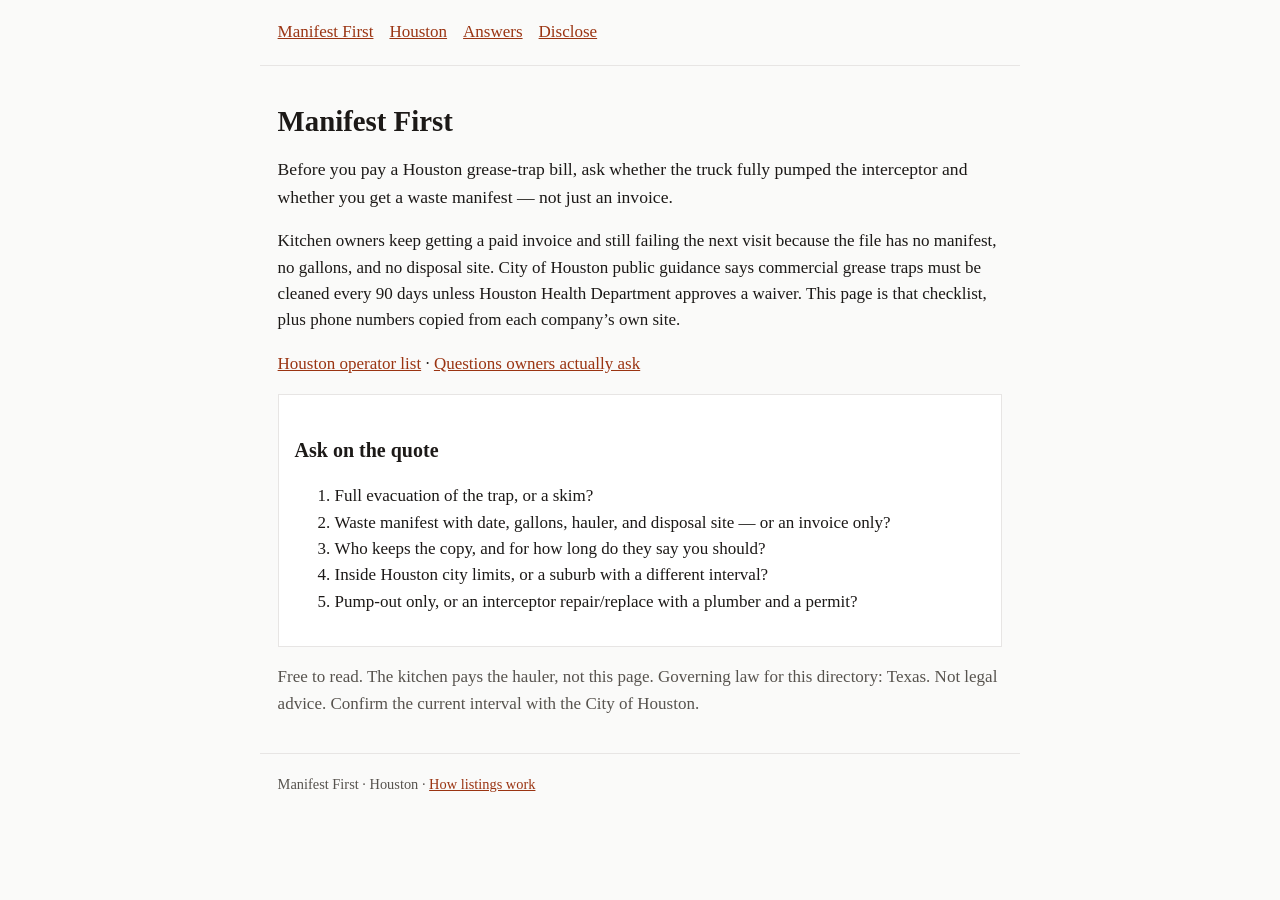
<file: index.html>
<!DOCTYPE html>
<html lang="en">
<head>
<meta charset="utf-8">
<meta name="viewport" content="width=device-width, initial-scale=1">
<title>Manifest First — Houston grease trap: invoice, or a waste manifest?</title>
<meta name="description" content="Houston kitchen checklist: an invoice is not a waste manifest. Ask for a full pump and the disposal paperwork. Phones copied from each company’s own site. Free to read.">
<link rel="stylesheet" href="styles.css">
<script type="application/ld+json">
{"@context":"https://schema.org","@type":"FAQPage","mainEntity":[{"@type":"Question","name":"Is a Houston grease-trap invoice the same as a waste manifest?","acceptedAnswer":{"@type":"Answer","text":"No. An invoice shows you paid. A waste manifest is the hauler’s record of what left the trap, who hauled it, and where it was taken. City of Houston public guidance says commercial grease traps must be cleaned every 90 days unless Houston Health Department approves a waiver. Keep the paperwork the inspector can actually read."}},{"@type":"Question","name":"How often does Houston say to clean a commercial grease trap?","acceptedAnswer":{"@type":"Answer","text":"City of Houston Solid Waste says commercial kitchens must install grease traps that must be cleaned every 90 days unless a waiver is submitted and approved by the Houston Health Department. Confirm the current rule and any 25-percent fill trigger with Houston Health or Houston Public Works before you rely on a vendor’s interval."}}]}
</script>
<script type="application/ld+json">
{"@context":"https://schema.org","@type":"HowTo","name":"Ask for a Houston grease-trap manifest before you pay","step":[{"@type":"HowToStep","name":"Ask full pump or skim","text":"Ask whether the truck fully evacuates the trap or only skims the top."},{"@type":"HowToStep","name":"Ask for the manifest","text":"Ask for a completed waste manifest with gallons, date, hauler, and disposal site — not only an invoice."},{"@type":"HowToStep","name":"Ask pump versus replace","text":"Ask whether a failing interceptor is a pump-out or a replacement quote, and who pulls any plumbing permit."}]}
</script>
</head>
<body>
<header>
<nav><a href="index.html">Manifest First</a><a href="houston.html">Houston</a><a href="answers.html">Answers</a><a href="disclose.html">Disclose</a></nav>
</header>
<main>
<h1>Manifest First</h1>
<p class="lede">Before you pay a Houston grease-trap bill, ask whether the truck fully pumped the interceptor and whether you get a waste manifest — not just an invoice.</p>
<p>Kitchen owners keep getting a paid invoice and still failing the next visit because the file has no manifest, no gallons, and no disposal site. City of Houston public guidance says commercial grease traps must be cleaned every 90 days unless Houston Health Department approves a waiver. This page is that checklist, plus phone numbers copied from each company’s own site.</p>
<p><a href="houston.html">Houston operator list</a> · <a href="answers.html">Questions owners actually ask</a></p>
<div class="card">
<h2>Ask on the quote</h2>
<ol>
<li>Full evacuation of the trap, or a skim?</li>
<li>Waste manifest with date, gallons, hauler, and disposal site — or an invoice only?</li>
<li>Who keeps the copy, and for how long do they say you should?</li>
<li>Inside Houston city limits, or a suburb with a different interval?</li>
<li>Pump-out only, or an interceptor repair/replace with a plumber and a permit?</li>
</ol>
</div>
<p class="note">Free to read. The kitchen pays the hauler, not this page. Governing law for this directory: Texas. Not legal advice. Confirm the current interval with the City of Houston.</p>
</main>
<footer>Manifest First · Houston · <a href="disclose.html">How listings work</a></footer>
</body>
</html>
</file>
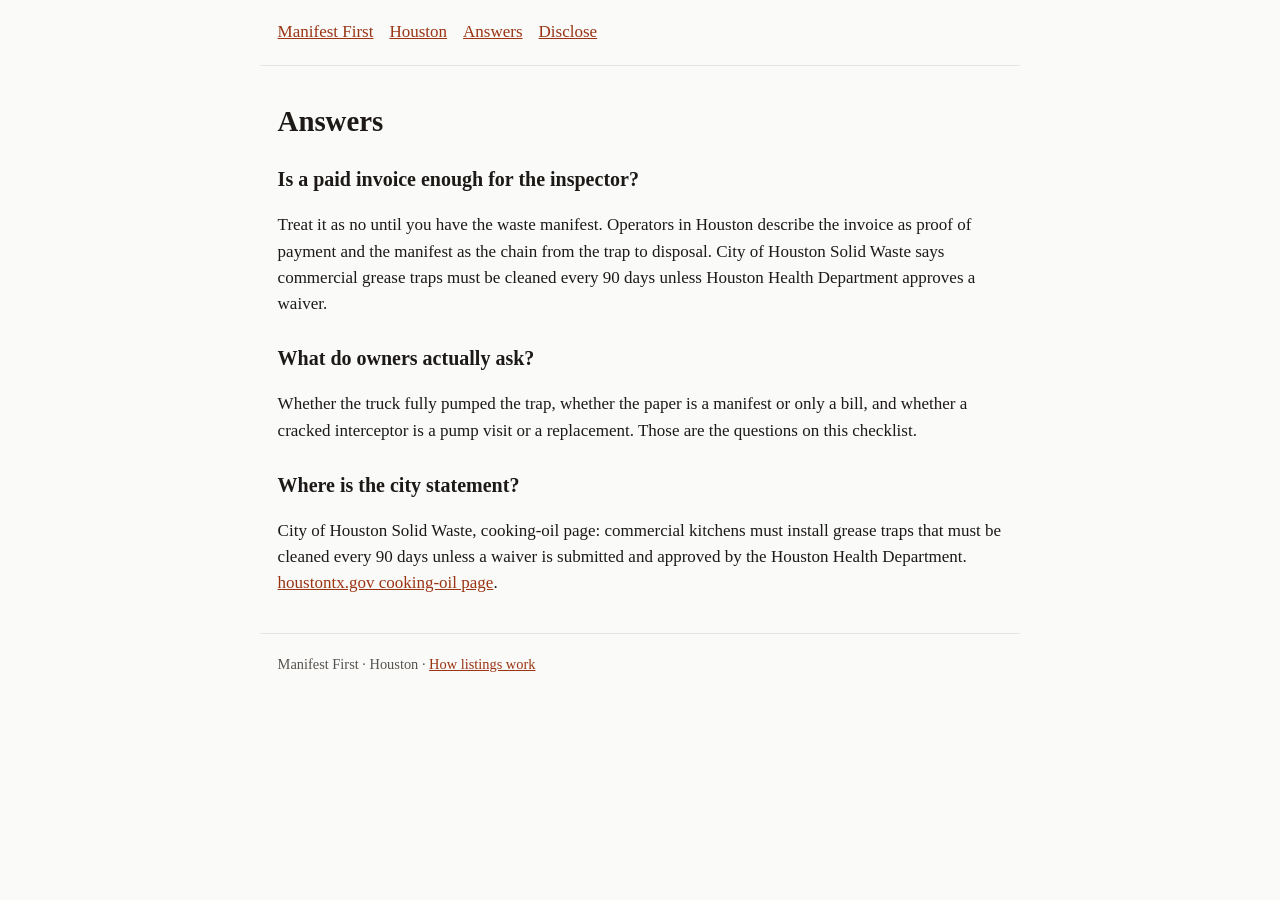
<file: answers.html>
<!DOCTYPE html>
<html lang="en">
<head>
<meta charset="utf-8">
<meta name="viewport" content="width=device-width, initial-scale=1">
<title>Houston grease trap answers — Manifest First</title>
<meta name="description" content="Short answers on Houston grease-trap manifests, the 90-day clean, and pump versus interceptor replace.">
<link rel="stylesheet" href="styles.css">
<script type="application/ld+json">
{"@context":"https://schema.org","@type":"FAQPage","mainEntity":[{"@type":"Question","name":"What should a Houston grease-trap manifest show?","acceptedAnswer":{"@type":"Answer","text":"Ask for the service date, gallons removed, the hauler name, and the disposal site. An invoice only proves payment. Confirm the fields your inspector wants with Houston Health."}},{"@type":"Question","name":"Does a suburb follow the Houston 90-day rule?","acceptedAnswer":{"@type":"Answer","text":"Not automatically. City of Houston Solid Waste states the 90-day clean for commercial kitchens inside its program unless a waiver is approved. Pearland, Sugar Land, and other cities can use a different interval. Ask which jurisdiction covers the kitchen."}},{"@type":"Question","name":"Is interceptor replacement the same job as a pump-out?","acceptedAnswer":{"@type":"Answer","text":"No. A pump-out empties the existing trap. A replace or repair is a different scope and may need a plumber and a permit. Ask which quote you are signing."}}]}
</script>
</head>
<body>
<header>
<nav><a href="index.html">Manifest First</a><a href="houston.html">Houston</a><a href="answers.html">Answers</a><a href="disclose.html">Disclose</a></nav>
</header>
<main>
<h1>Answers</h1>
<h2>Is a paid invoice enough for the inspector?</h2>
<p>Treat it as no until you have the waste manifest. Operators in Houston describe the invoice as proof of payment and the manifest as the chain from the trap to disposal. City of Houston Solid Waste says commercial grease traps must be cleaned every 90 days unless Houston Health Department approves a waiver.</p>
<h2>What do owners actually ask?</h2>
<p>Whether the truck fully pumped the trap, whether the paper is a manifest or only a bill, and whether a cracked interceptor is a pump visit or a replacement. Those are the questions on this checklist.</p>
<h2>Where is the city statement?</h2>
<p>City of Houston Solid Waste, cooking-oil page: commercial kitchens must install grease traps that must be cleaned every 90 days unless a waiver is submitted and approved by the Houston Health Department. <a href="https://www.houstontx.gov/solidwaste/cookingoil_11272019.html">houstontx.gov cooking-oil page</a>.</p>
</main>
<footer>Manifest First · Houston · <a href="disclose.html">How listings work</a></footer>
</body>
</html>
</file>
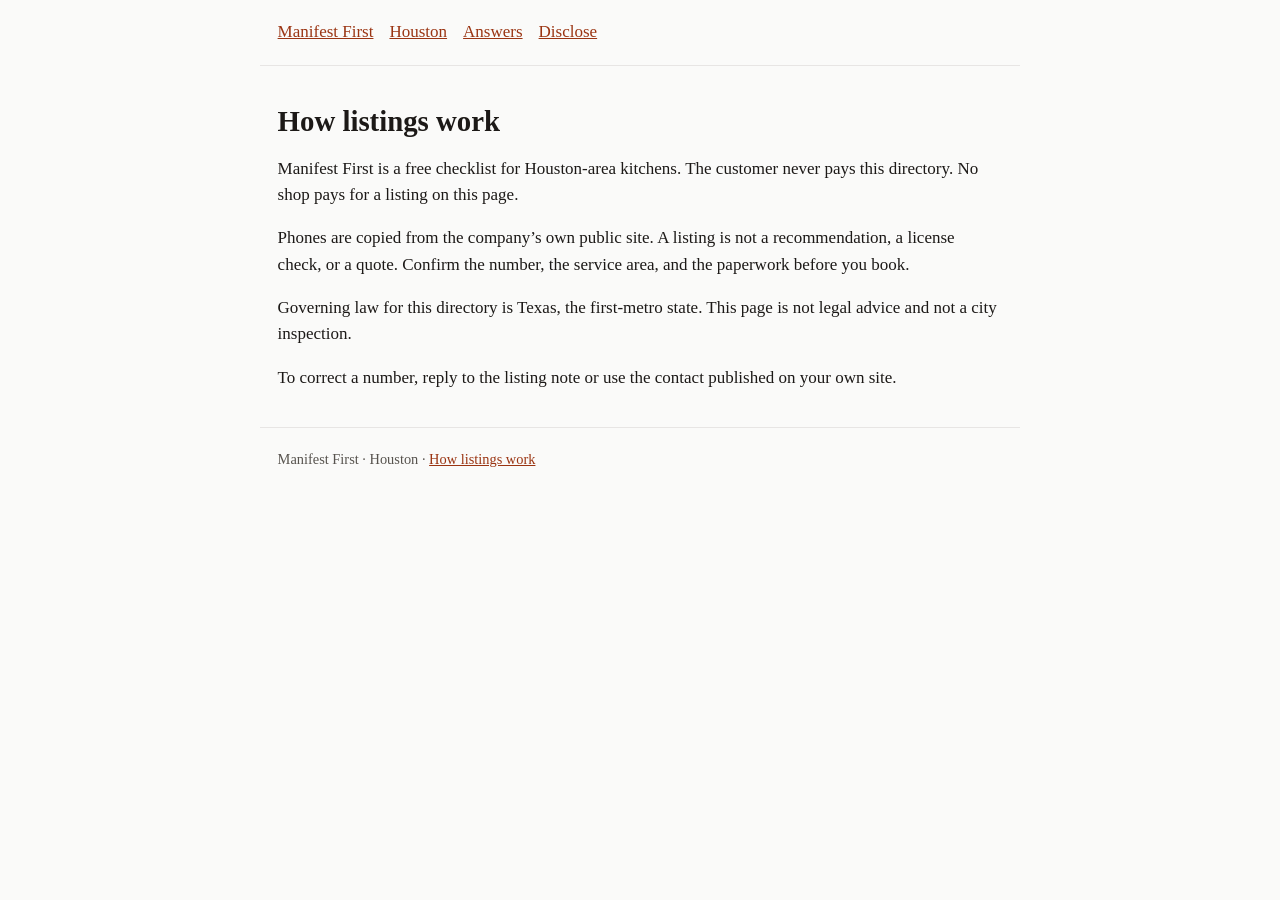
<file: disclose.html>
<!DOCTYPE html>
<html lang="en">
<head>
<meta charset="utf-8">
<meta name="viewport" content="width=device-width, initial-scale=1">
<title>How Manifest First listings work</title>
<meta name="description" content="Manifest First is a free Houston checklist. The kitchen never pays this directory.">
<link rel="stylesheet" href="styles.css">
</head>
<body>
<header>
<nav><a href="index.html">Manifest First</a><a href="houston.html">Houston</a><a href="answers.html">Answers</a><a href="disclose.html">Disclose</a></nav>
</header>
<main>
<h1>How listings work</h1>
<p>Manifest First is a free checklist for Houston-area kitchens. The customer never pays this directory. No shop pays for a listing on this page.</p>
<p>Phones are copied from the company’s own public site. A listing is not a recommendation, a license check, or a quote. Confirm the number, the service area, and the paperwork before you book.</p>
<p>Governing law for this directory is Texas, the first-metro state. This page is not legal advice and not a city inspection.</p>
<p>To correct a number, reply to the listing note or use the contact published on your own site.</p>
</main>
<footer>Manifest First · Houston · <a href="disclose.html">How listings work</a></footer>
</body>
</html>
</file>
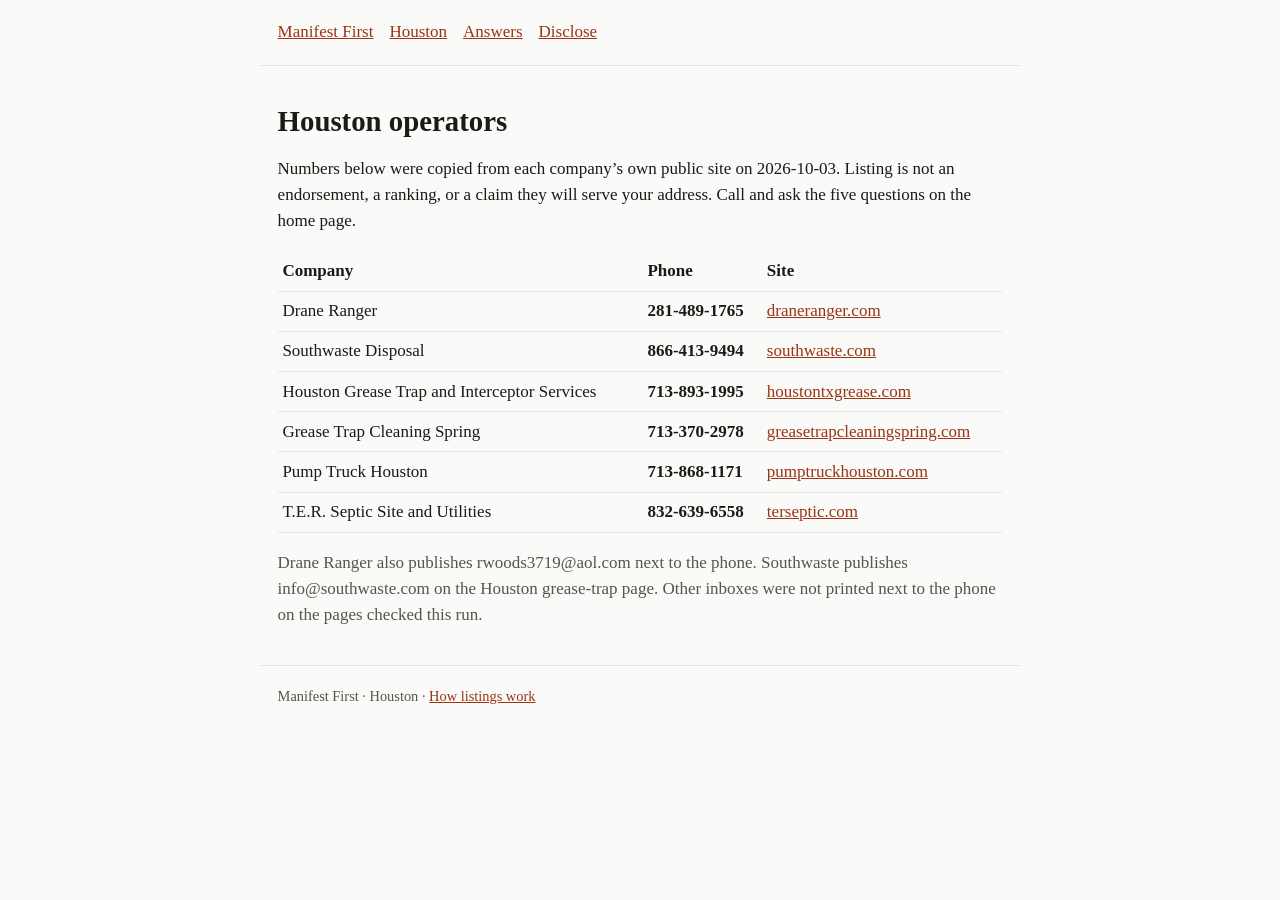
<file: houston.html>
<!DOCTYPE html>
<html lang="en">
<head>
<meta charset="utf-8">
<meta name="viewport" content="width=device-width, initial-scale=1">
<title>Houston grease trap phones — Manifest First</title>
<meta name="description" content="Houston grease-trap and interceptor companies with phones copied from their own sites. Ask for a full pump and a waste manifest.">
<link rel="stylesheet" href="styles.css">
</head>
<body>
<header>
<nav><a href="index.html">Manifest First</a><a href="houston.html">Houston</a><a href="answers.html">Answers</a><a href="disclose.html">Disclose</a></nav>
</header>
<main>
<h1>Houston operators</h1>
<p>Numbers below were copied from each company’s own public site on 2026-10-03. Listing is not an endorsement, a ranking, or a claim they will serve your address. Call and ask the five questions on the home page.</p>
<table>
<thead><tr><th>Company</th><th>Phone</th><th>Site</th></tr></thead>
<tbody>
<tr><td>Drane Ranger</td><td class="phone">281-489-1765</td><td><a href="https://draneranger.com/">draneranger.com</a></td></tr>
<tr><td>Southwaste Disposal</td><td class="phone">866-413-9494</td><td><a href="https://southwaste.com/service-areas/texas/houston/houston-grease-trap-service/">southwaste.com</a></td></tr>
<tr><td>Houston Grease Trap and Interceptor Services</td><td class="phone">713-893-1995</td><td><a href="https://houstontxgrease.com/grease-trap-pumping/">houstontxgrease.com</a></td></tr>
<tr><td>Grease Trap Cleaning Spring</td><td class="phone">713-370-2978</td><td><a href="https://greasetrapcleaningspring.com/houston-tx.html">greasetrapcleaningspring.com</a></td></tr>
<tr><td>Pump Truck Houston</td><td class="phone">713-868-1171</td><td><a href="https://pumptruckhouston.com/">pumptruckhouston.com</a></td></tr>
<tr><td>T.E.R. Septic Site and Utilities</td><td class="phone">832-639-6558</td><td><a href="https://www.terseptic.com/grease-traps-lift-stations/">terseptic.com</a></td></tr>
</tbody>
</table>
<p class="note">Drane Ranger also publishes rwoods3719@aol.com next to the phone. Southwaste publishes info@southwaste.com on the Houston grease-trap page. Other inboxes were not printed next to the phone on the pages checked this run.</p>
</main>
<footer>Manifest First · Houston · <a href="disclose.html">How listings work</a></footer>
</body>
</html>
</file>
<file: styles.css>
:root { --ink: #1c1917; --muted: #57534e; --line: #e7e5e4; --bg: #fafaf9; --card: #fff; --accent: #9a3412; }
* { box-sizing: border-box; }
body { margin: 0; font: 17px/1.55 Georgia, serif; color: var(--ink); background: var(--bg); }
header, main, footer { max-width: 760px; margin: 0 auto; padding: 1.2rem 1.1rem; }
header { border-bottom: 1px solid var(--line); }
a { color: var(--accent); }
nav a { margin-right: 1rem; }
h1 { font-size: 1.8rem; line-height: 1.2; margin-bottom: 0.4rem; }
h2 { font-size: 1.25rem; margin-top: 1.6rem; }
.lede { font-size: 1.1rem; }
.card { background: var(--card); border: 1px solid var(--line); padding: 0.9rem 1rem; margin: 0.8rem 0; }
.phone { font-variant-numeric: tabular-nums; font-weight: 700; }
small, .note { color: var(--muted); }
table { width: 100%; border-collapse: collapse; }
td, th { text-align: left; border-bottom: 1px solid var(--line); padding: 0.4rem 0.3rem; vertical-align: top; }
footer { border-top: 1px solid var(--line); font-size: 0.9rem; color: var(--muted); }
</file>
